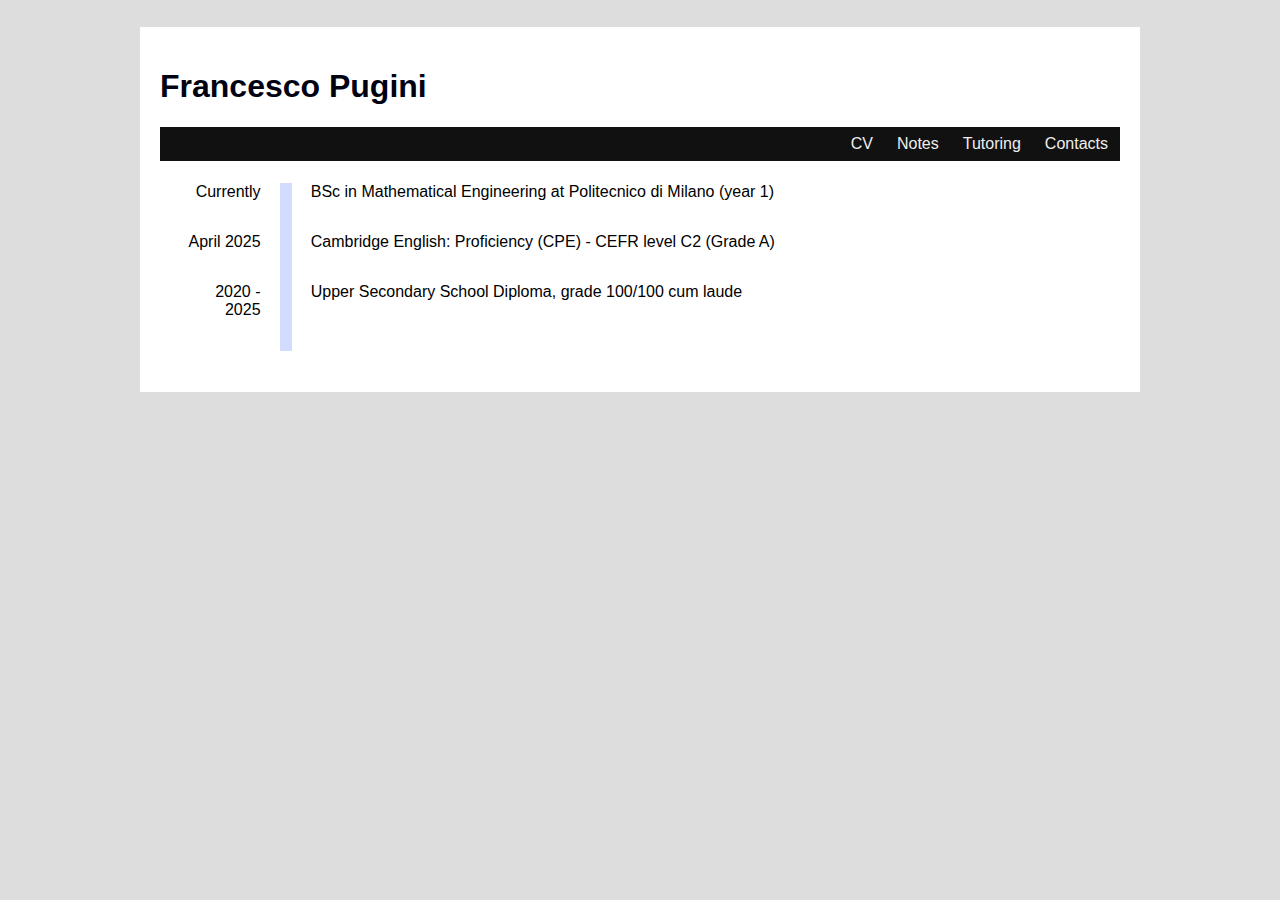
<file: pages/cv.html>
<html>
    <head>
        <meta charset="UTF-8">
        <title>Francesco Pugini | CV</title>
        <link rel="stylesheet" href="../res/style.css">
         <meta name="viewport" content="width=device-width, initial-scale=1.0"> 
    </head>
    <body>
        <div id="main">
			<h1><a href="../index.html" id="title"	>Francesco Pugini</a></h1>
            <ul id="navbar">
                <li class="menuitemout"><a class="menuitemin" href="./contacts.html">Contacts</a></li>
                <li class="menuitemout"><a class="menuitemin" href="#">Tutoring</a></li>
                <li class="menuitemout"><a class="menuitemin" href="./notes.html">Notes</a></li>
                <li class="menuitemout"><a class="menuitemin" href="#">CV</a></li>
            </ul>
			<div id="content">
				<div id="timeline">
					<p class="tl_date">Currently</p>
					<div class="tl_stripe"></div>
					<p>BSc in Mathematical Engineering at Politecnico di Milano (year 1)</p>
					<p class="tl_date">April 2025</p>
					<div class="tl_stripe"></div>
					<p>Cambridge English: Proficiency (CPE) - CEFR level C2 (Grade A)</p>
					<p class="tl_date">2020 - 2025</p>
					<div class="tl_stripe"></div>
					<p>Upper Secondary School Diploma, grade 100/100 cum laude</p>
				</div>
			</div>
        </div>
    </body>
</html>
</file>
<file: res/style.css>
body {
    background-color: #ddd;
    font-family: Helvetica;
}

p {
	margin: 0;
}

#main {
    width: 75vw;
    background-color: white;
    margin: auto;
    margin-top: 3vh;
    padding: 20px;
}

#navbar {
    list-style-type: none;
    margin: 0;
    padding: 0;
    overflow: hidden;
    background-color: #111;
}

.menuitemout {
    float: right;
}

.menuitemin {
    display: block;
    color: #eee;
    text-align: center;
    padding-top: 8px;
    padding-bottom: 8px;
    padding-left: 12px;
    padding-right: 12px;
    text-decoration: none;
}

.menuitemin:hover {
    background-color: #222;
}

#title{
    text-decoration: none;
	color: 111;
}

#content {
	margin: calc(1vh + 1vw);
}

#timeline {
    display: grid;
    grid-column-gap: 1.5vw;
    grid-template-columns: 1fr 0.15fr 10fr;
}

.tl_date {
    text-align: right;
	margin-bottom: 2em;
}

.tl_stripe {
    background: rgb(210 220 255);
    position: relative;
}
</file>
